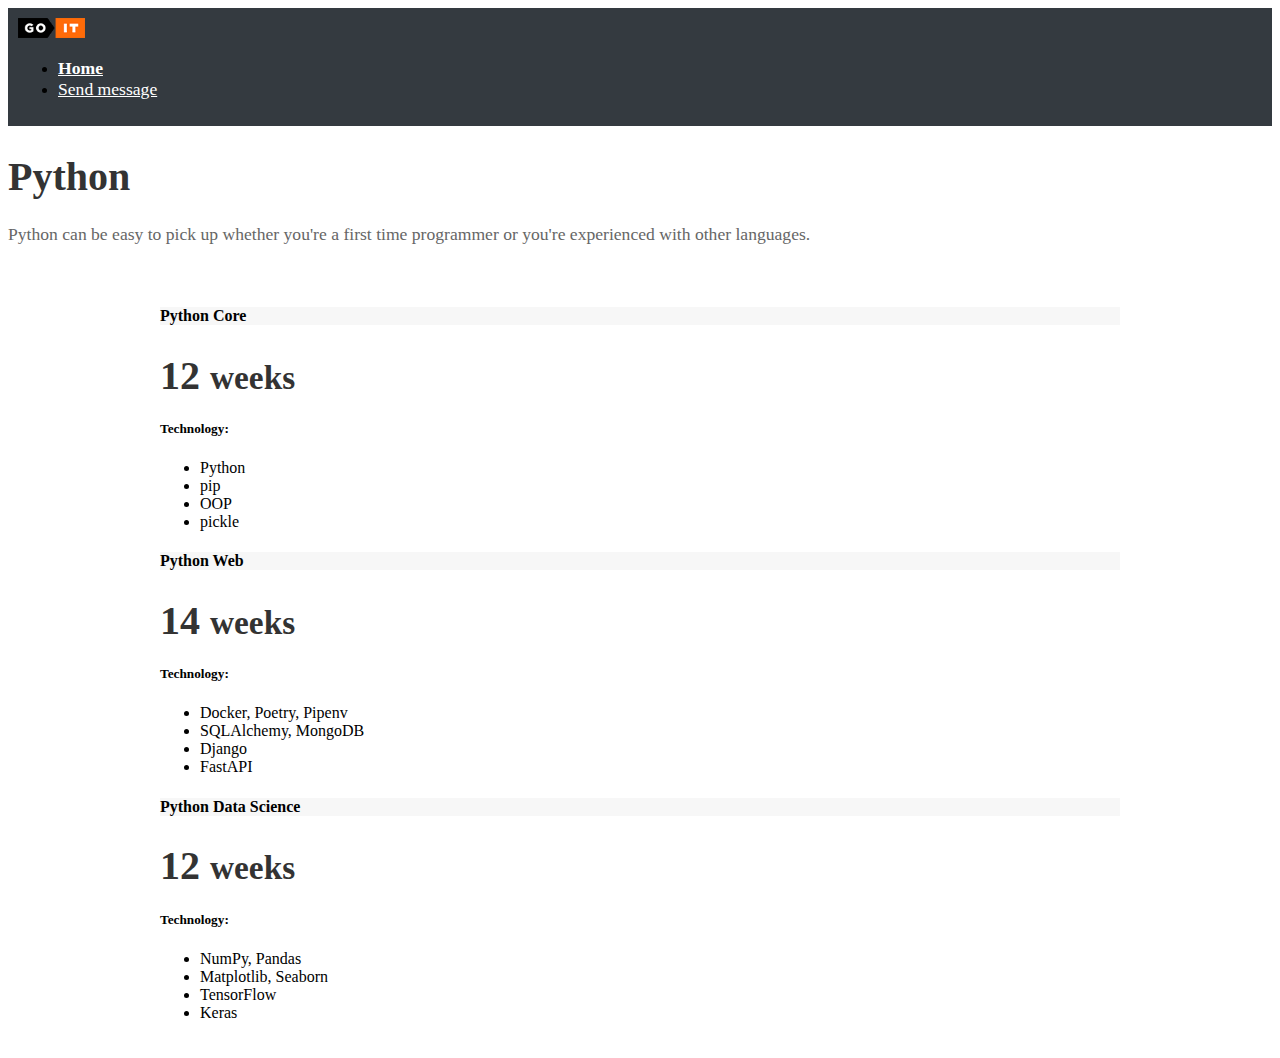
<file: index.html>
<!DOCTYPE html>
<html lang="en">

  <head>
    <meta charset="UTF-8" />
    <meta http-equiv="X-UA-Compatible" content="IE=edge" />
    <meta name="viewport" content="width=device-width, initial-scale=1.0" />
    <title>Document</title>
    <!-- CSS -->
    <link
      href="https://cdn.jsdelivr.net/npm/bootstrap@5.2.2/dist/css/bootstrap.min.css"
      rel="stylesheet"
      integrity="sha384-Zenh87qX5JnK2Jl0vWa8Ck2rdkQ2Bzep5IDxbcnCeuOxjzrPF/et3URy9Bv1WTRi"
      crossorigin="anonymous"
    />
    <link rel="stylesheet" href="/style.css" />
  </head>

  <body>

    <header>
      <nav
        class="navbar navbar-expand navbar-dark bg-dark"
        aria-label="Second navbar example"
      >
        <div class="container-fluid">
          <a class="navbar-brand" href="/">
            <img src="/logo.png" alt="logo" />
          </a>
          <div class="collapse navbar-collapse" id="navbarsExample02">
            <ul class="navbar-nav me-auto">
              <li class="nav-item">
                <a class="nav-link active" aria-current="page" href="/">Home</a>
              </li>
              <li class="nav-item">
                <a class="nav-link" href="/message">Send message</a>
              </li>
            </ul>
          </div>
        </div>
      </nav>

      <div class="p-3 pb-md-4 mx-auto text-center">
        <h1 class="display-4 fw-normal">Python</h1>
        <p class="fs-5 text-muted">
          Python can be easy to pick up whether you're a first time programmer
          or you're experienced with other languages.
        </p>
      </div>
    </header>

    <main class="container">
      <div class="row row-cols-1 row-cols-md-3 mb-3 text-center">
        <div class="col">
          <div class="card mb-4 rounded-3 shadow-sm border-primary">
            <div class="card-header py-3 text-bg-primary border-primary">
              <h4 class="my-0 fw-normal">Python Core</h4>
            </div>
            <div class="card-body">
              <h1 class="card-title pricing-card-title mb-3">
                12 <small class="text-muted fw-light">weeks</small>
              </h1>
              <h5>Technology:</h5>
              <ul class="list-unstyled mt-3 mb-4">
                <li>Python</li>
                <li>pip</li>
                <li>OOP</li>
                <li>pickle</li>
              </ul>
            </div>
          </div>
        </div>
        <div class="col">
          <div class="card mb-4 rounded-3 shadow-sm border-primary">
            <div class="card-header py-3 text-bg-primary border-primary">
              <h4 class="my-0 fw-normal">Python Web</h4>
            </div>
            <div class="card-body">
              <h1 class="card-title pricing-card-title mb-3">
                14 <small class="text-muted fw-light">weeks</small>
              </h1>
              <h5>Technology:</h5>
              <ul class="list-unstyled mt-3 mb-4">
                <li>Docker, Poetry, Pipenv</li>
                <li>SQLAlchemy, MongoDB</li>
                <li>Django</li>
                <li>FastAPI</li>
              </ul>
            </div>
          </div>
        </div>
        <div class="col">
          <div class="card mb-4 rounded-3 shadow-sm border-primary">
            <div class="card-header py-3 text-bg-primary border-primary">
              <h4 class="my-0 fw-normal">Python Data Science</h4>
            </div>
            <div class="card-body">
              <h1 class="card-title pricing-card-title mb-3">
                12 <small class="text-muted fw-light">weeks</small>
              </h1>
              <h5>Technology:</h5>
              <ul class="list-unstyled mt-3 mb-4">
                <li>NumPy, Pandas</li>
                <li>Matplotlib, Seaborn</li>
                <li>TensorFlow</li>
                <li>Keras</li>
              </ul>
            </div>
          </div>
        </div>
      </div>
    </main>
    
  </body>
</html>
</file>
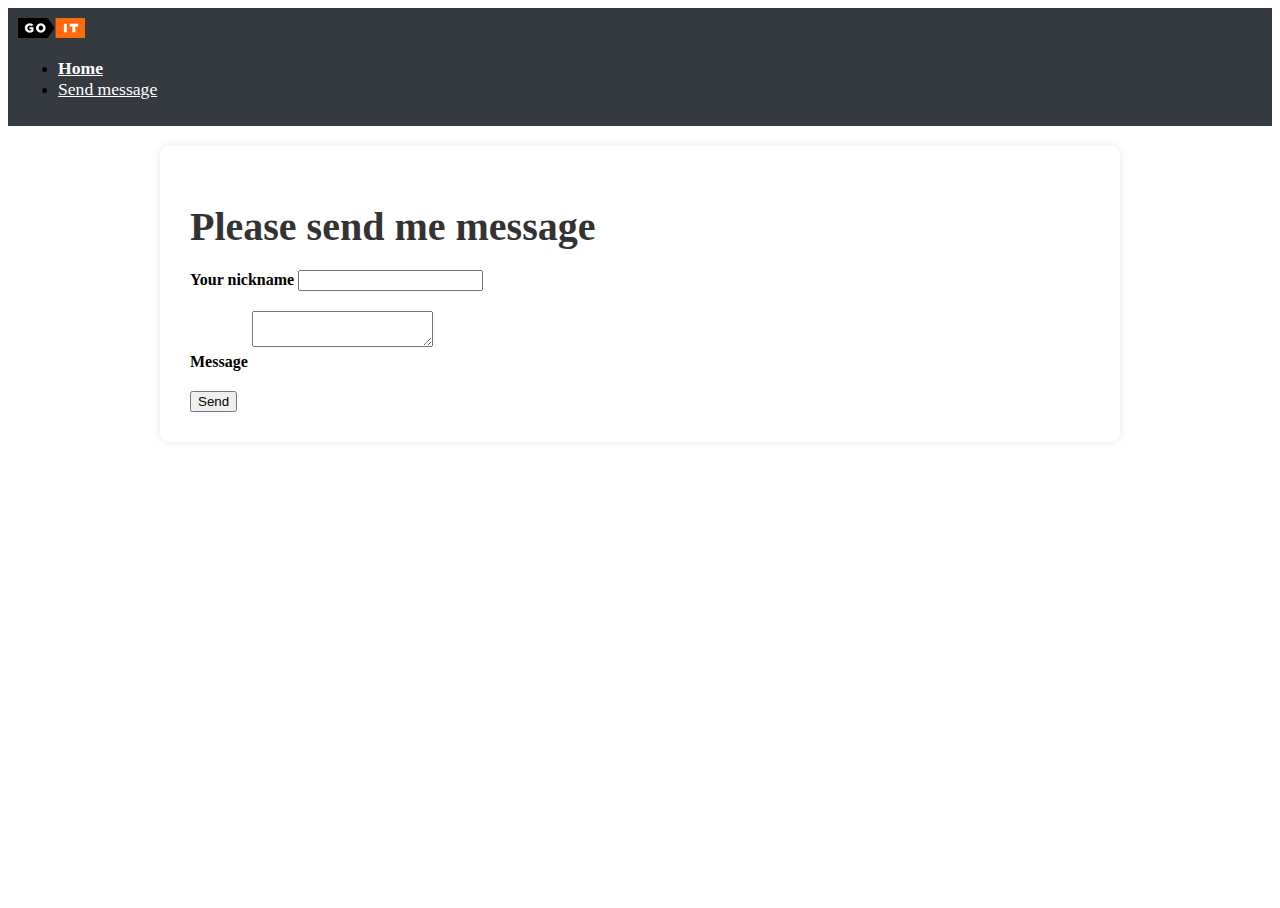
<file: message.html>
<!DOCTYPE html>
<html lang="en">
  <head>
    <meta charset="UTF-8" />
    <meta http-equiv="X-UA-Compatible" content="IE=edge" />
    <meta name="viewport" content="width=device-width, initial-scale=1.0" />
    <title>Document</title>
    <link
      href="https://cdn.jsdelivr.net/npm/bootstrap@5.2.2/dist/css/bootstrap.min.css"
      rel="stylesheet"
      integrity="sha384-Zenh87qX5JnK2Jl0vWa8Ck2rdkQ2Bzep5IDxbcnCeuOxjzrPF/et3URy9Bv1WTRi"
      crossorigin="anonymous"
    />
    <link rel="stylesheet" href="/style.css" />
  </head>
  <body>
    <header>
      <nav
        class="navbar navbar-expand navbar-dark bg-dark"
        aria-label="Second navbar example"
      >
        <div class="container-fluid">
          <a class="navbar-brand" href="/">
            <img src="logo.png" alt="logo" />
          </a>
          <div class="collapse navbar-collapse" id="navbarsExample02">
            <ul class="navbar-nav me-auto">
              <li class="nav-item">
                <a class="nav-link active" aria-current="page" href="/">Home</a>
              </li>
              <li class="nav-item">
                <a class="nav-link" href="/message">Send message</a>
              </li>
            </ul>
          </div>
        </div>
      </nav>
    </header>
    <div class="container mt-3">
      <main class="form-signin w-50 m-auto">
        <form action="/message" method="POST">
          <h1 class="h3 mb-3 fw-normal">Please send me message</h1>

          <div class="row mb-3">
            <label for="floatingInput">Your nickname</label>
            <input type="text" class="form-control" id="floatingInput" name="username"/>
          </div>

          <div class="row mb-3 h-100">
            <label for="floatingTextarea">Message</label>
            <textarea class="form-control" id="floatingTextarea" name="message"></textarea>
          </div>

          <button class="w-100 btn btn-lg btn-primary" type="submit">
            Send
          </button>
        </form>
      </main>
    </div>
  </body>
</html>
</file>
<file: style.css>
html, body {
  height: 100%;
}

h1 {
  font-size: 2.5rem;
  margin-bottom: 20px;
  color: #333;
}

p {
  font-size: 1.1rem;
  line-height: 1.6;
  color: #666;
}

.navbar {
  background-color: #343a40;
  padding: 10px;
}

.navbar-brand img {
  height: 20px;
  width: auto;
}

.navbar-nav .nav-link {
  color: #fff;
  margin-right: 20px;
  font-size: 1.1rem;
}

.navbar-nav .nav-link.active {
  font-weight: bold;
}

.container {
  max-width: 960px;
  margin: auto;
  padding: 20px;
}

.form-signin {
  background-color: #fff;
  border-radius: 10px;
  padding: 30px;
  box-shadow: 0 0 10px rgba(0, 0, 0, 0.1);
}

.form-signin label {
  font-weight: bold;
  margin-bottom: 10px;
}

.form-signin input,
.form-signin textarea {
  margin-bottom: 20px;
}

.form-signin button {
  margin-top: 20px;
}

.text-bg-primary {
  color:#000000 !important;
  background-color:RGBA(247,247,247) !important
}

.border-primary {
  --bs-border-opacity: 1;
  border-color: rgba(212,212,212) !important
}

.border-primary:hover {
  border-color: rgba(13,110,253) !important
}

.border-primary:hover .text-bg-primary {
  color: #ffffff !important;
  background-color: RGBA(13, 110, 253) !important;
}
</file>
